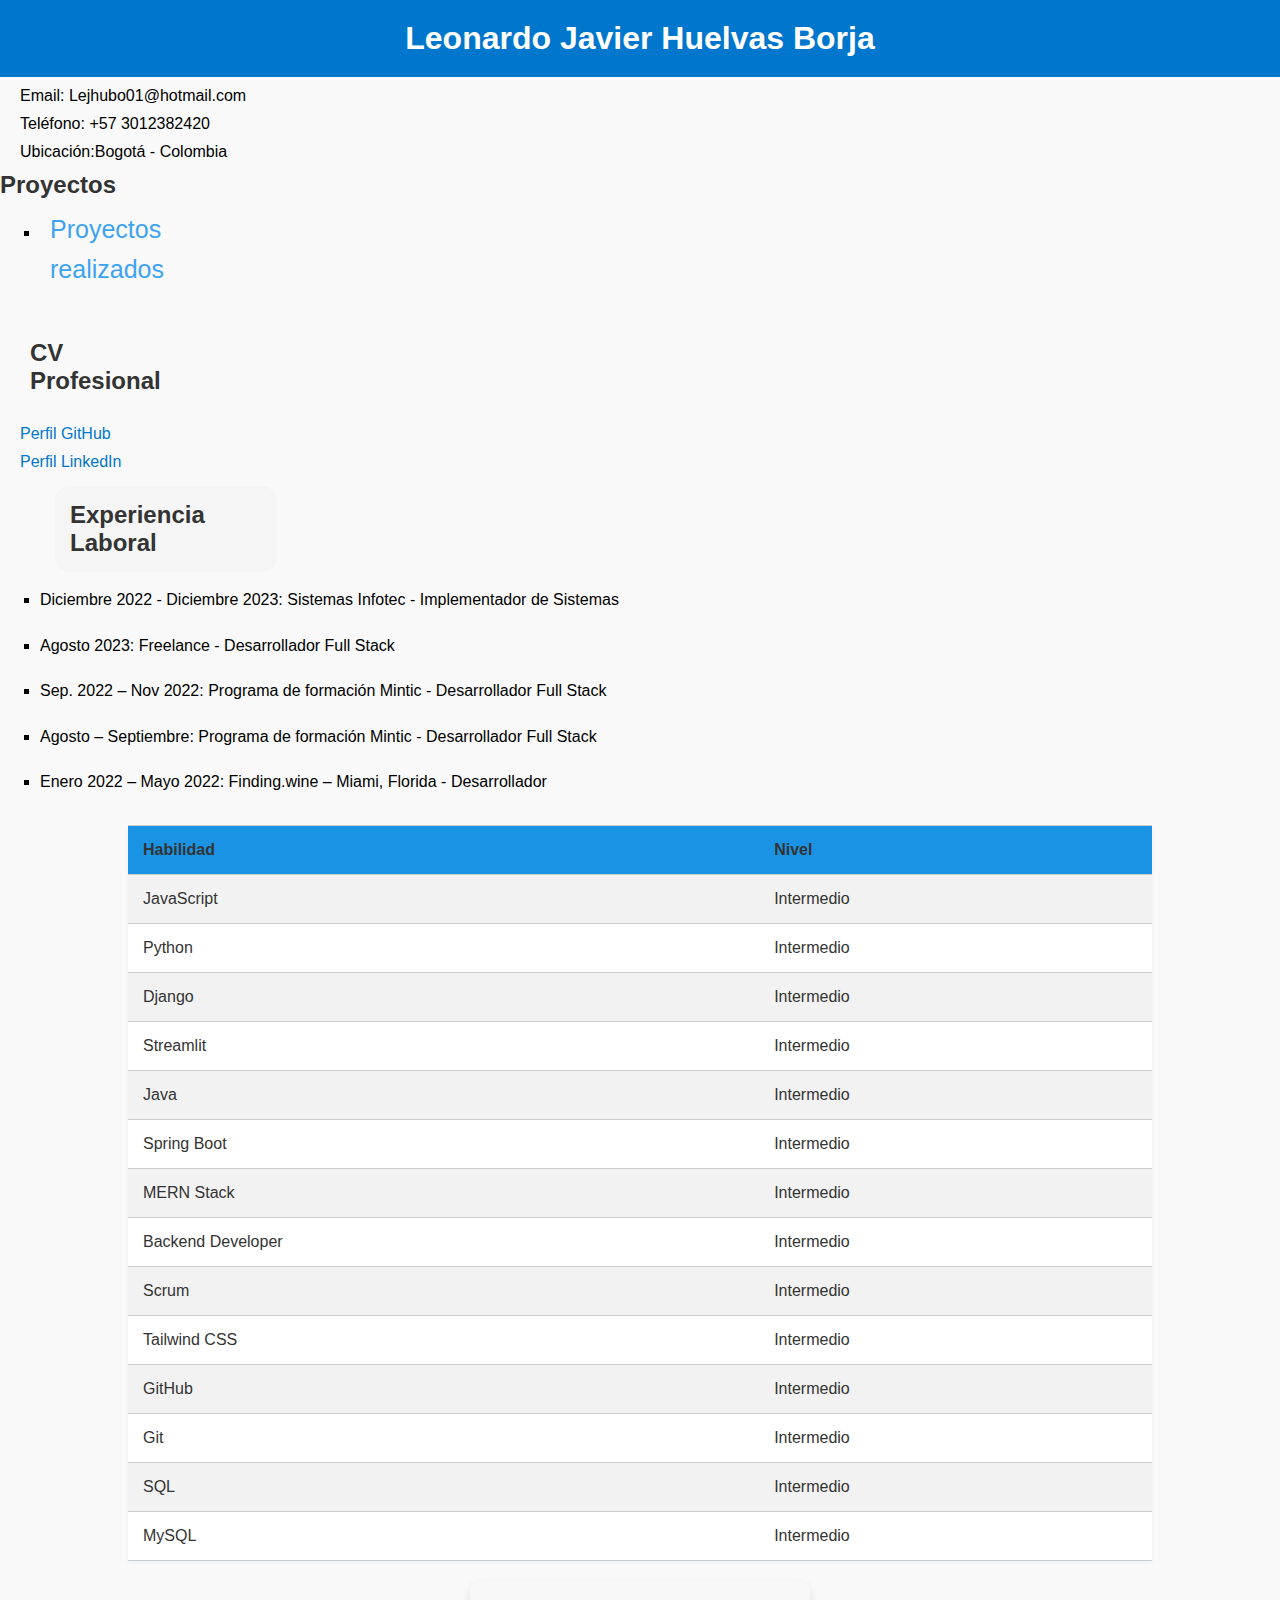
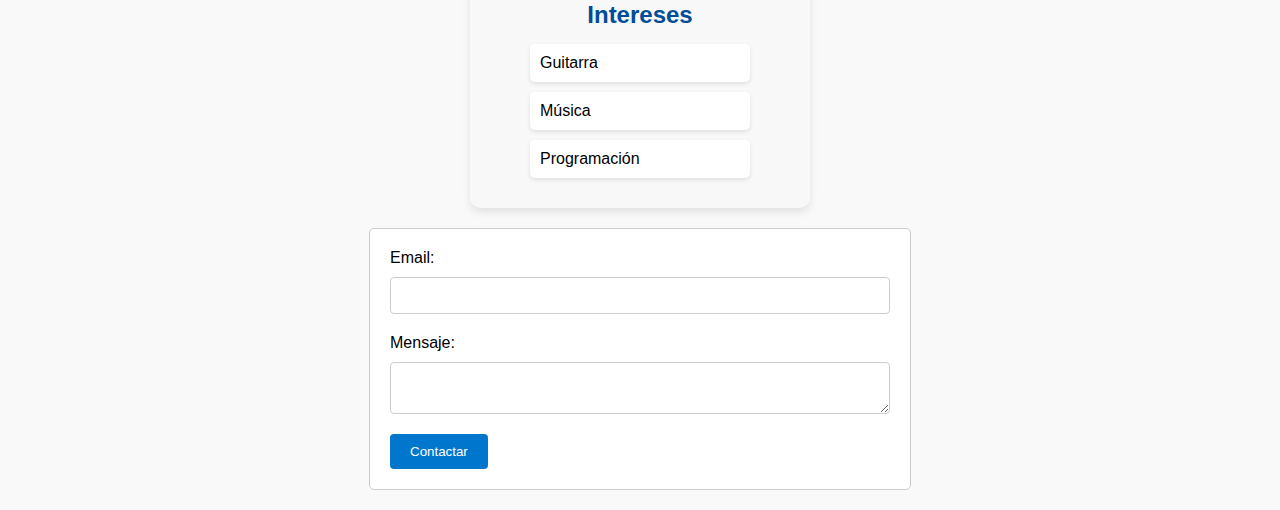
<file: index.html>
<html lang="es">

<head>
    <meta charset="UTF-8">

    <title>Hoja de Vida: Leonardo Huelvas</title>
    <link rel="stylesheet" href="style.css">
</head>

<body>
    <header>
        <h1>Leonardo Javier Huelvas Borja</h1>
        <p>Email: Lejhubo01@hotmail.com</p>
        <p>Teléfono: +57 3012382420</p>
        <p>Ubicación:Bogotá - Colombia</p>
    </header>
    <div class="proyectos">
        <h2>Proyectos
        </h2>
        <ul class="lista">
            <li>
                <a href="detalle-proyecto.html">Proyectos realizados</a>
            </li>
        </ul>


    </div>
    <h2 style="margin: 15px; padding:15px; border-radius: 15px;   width:12% ">CV Profesional
    </h2>



    <p><a href="https://github.com/LeonardoHuelvas" target="_blank">Perfil GitHub</a></p>
    <p><a href="https://www.linkedin.com/in/leonardo-javier-huelvas/" target="_blank">Perfil LinkedIn</a></p>

    <ul class="lista">
        <h2 class="experiencia" style="margin: 15px; padding:15px; border-radius: 15px;   width:16% ">
            Experiencia Laboral</h2>
        <li>Diciembre 2022 - Diciembre 2023: Sistemas Infotec - Implementador de Sistemas</li>
        <li>Agosto 2023: Freelance - Desarrollador Full Stack</li>
        <li>Sep. 2022 – Nov 2022: Programa de formación Mintic - Desarrollador Full Stack</li>
        <li>Agosto – Septiembre: Programa de formación Mintic - Desarrollador Full Stack</li>
        <li>Enero 2022 – Mayo 2022: Finding.wine – Miami, Florida - Desarrollador</li>
    </ul>
    <table>
        <tr>
            <th>Habilidad</th>
            <th>Nivel</th>
        </tr>
        <tr>
            <td>JavaScript</td>
            <td>Intermedio</td>
        </tr>
        <tr>
            <td>Python</td>
            <td>Intermedio</td>
        </tr>
        <tr>
            <td>Django</td>
            <td>Intermedio</td>
        </tr>
        <tr>
            <td>Streamlit</td>
            <td>Intermedio</td>
        </tr>
        <tr>
            <td>Java</td>
            <td>Intermedio</td>
        </tr>
        <tr>
            <td>Spring Boot</td>
            <td>Intermedio</td>
        </tr>
        <tr>
            <td>MERN Stack</td>
            <td>Intermedio</td>
        </tr>
        <tr>
            <td>Backend Developer</td>
            <td>Intermedio</td>
        </tr>
        <tr>
            <td>Scrum</td>
            <td>Intermedio</td>
        </tr>
        <tr>
            <td>Tailwind CSS</td>
            <td>Intermedio</td>
        </tr>
        <tr>
            <td>GitHub</td>
            <td>Intermedio</td>
        </tr>
        <tr>
            <td>Git</td>
            <td>Intermedio</td>
        </tr>
        <tr>
            <td>SQL</td>
            <td>Intermedio</td>
        </tr>
        <tr>
            <td>MySQL</td>
            <td>Intermedio</td>
        </tr>
    </table>
    <div class="container-intereses">

        <h2>Intereses</h2>
        <ul>
            <li>Guitarra</li>
            <li>Música</li>
            <li>Programación</li>
        </ul>


    </div>
    <form action="#" method="post">
        <label for="email">Email:</label>
        <input type="email" id="email" name="user_email">

        <label for="message">Mensaje:</label>
        <textarea id="message" name="user_message"></textarea>

        <input type="submit" value="Contactar">
    </form>

</body>

</html>
</file>
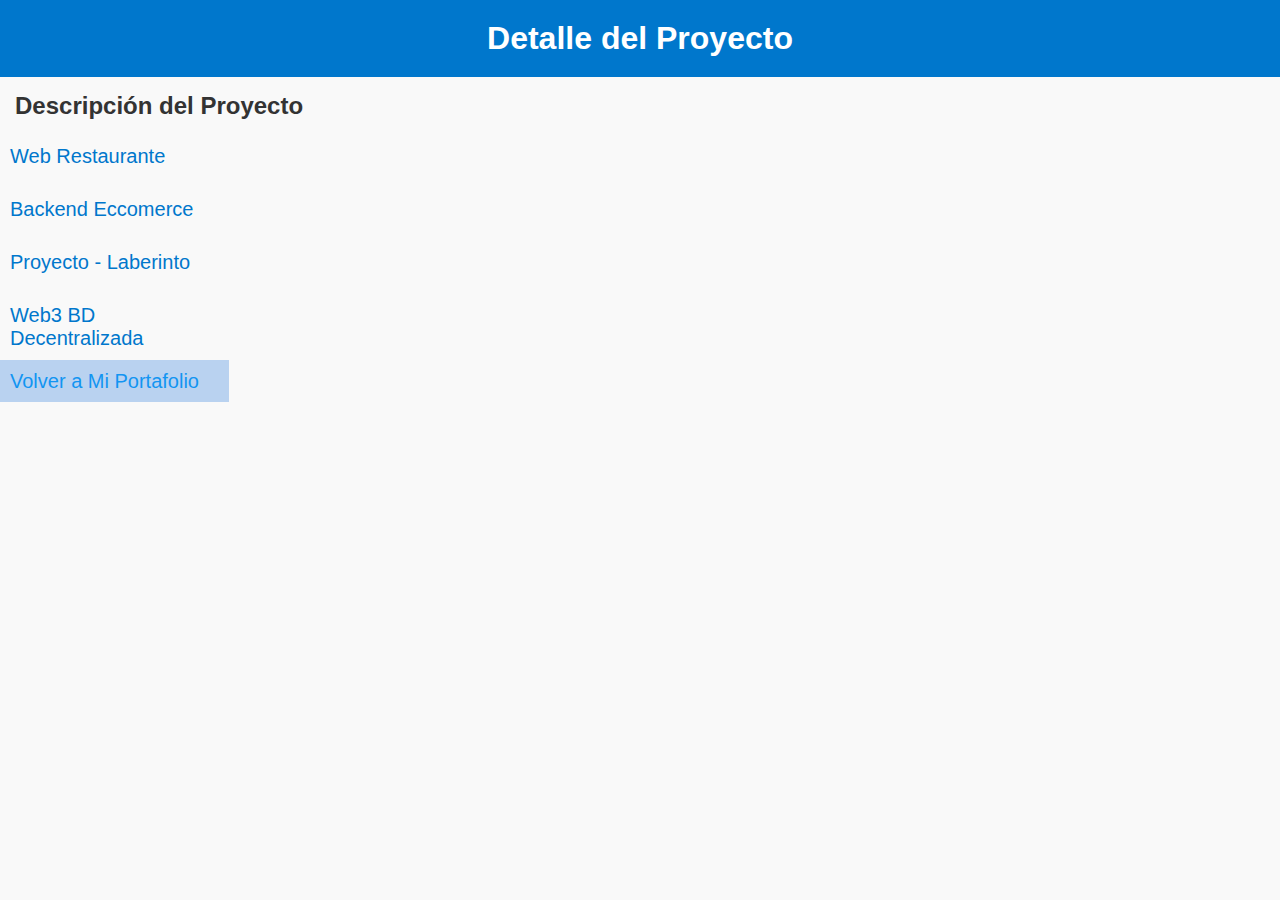
<file: detalle-proyecto.html>
<!DOCTYPE html>
<html lang="en">

<head>
    <meta charset="UTF-8">
    <meta name="viewport" content="width=device-width, initial-scale=1.0">
    <title>Detalle del proyecto</title>
    <link rel="stylesheet" href="style.css">
</head>

<body>
    <header>
        <h1>Detalle del Proyecto</h1>
    </header>
    <main>
        <section>
            <h2 style="margin: 15px;">
                Descripción del Proyecto
            </h2>
        </section>
        <section class=" proyectos">
            <p><a href="https://effortless-croquembouche-083b11.netlify.app/" target="_blank">Web Restaurante</a></p>
            <p><a href="https://github.com/LeonardoHuelvas/backend-deploy-udea-merm-ecommerce-main.git/"
                    target="_blank">Backend Eccomerce</a></p>
            <p><a href="https://github.com/LeonardoHuelvas/lP-integrador-Part_5.git" target="_blank">Proyecto -
                    Laberinto</a></p>
            <p><a href="https://github.com/LeonardoHuelvas/DappDATA.git" target="_blank">Web3 BD
                    Decentralizada</a></p>
        </section>
    </main>
    <footer class="container-proyectos">
        <a style="margin-top:30px;" href="index.html">Volver a Mi Portafolio <a />
    </footer>
</body>

</html>
</file>
<file: style.css>
* {
        padding: 0px;
        margin: 0px;
    }
    
    @import url('https://fonts.googleapis.com/css2?family=Roboto:wght@400;700&display=swap');
    body {
        font-family: Arial, sans-serif;
        margin: 0;
        padding: 0;
        background-color: #f9f9f9;
    }
    
    h1,
    h2 {
        color: #333;
    }
    
    a {
        color: #0077cc;
        text-decoration: none;
    }
    
    h1 {
        background-color: #0077cc;
        color: white;
        padding: 20px;
        text-align: center;
    }
    
    .proyectos p {
        color: white;
        padding: 10px;
        text-align: left;
        width: 15%;
        font-size: 20px;
        transition: background-color 0.3s, color 0.3s;
    }
    
    .proyectos p:hover {
        background-color: rgb(131, 177, 246);
        color: black;
    }
    
    .container-proyectos a {
        background-color: rgb(185, 210, 240);
        color: rgb(18, 149, 242);
        padding: 10px;
        margin-top: 35px;
        width: 31%;
        text-align: left;
        font-size: 20px;
        transition: background-color 0.3s, color 0.3s;
    }
    
    .container-proyectos a:hover {
        background-color: rgb(131, 177, 246);
        color: black;
    }
    
    p {
        margin: 10px 0;
        padding: 0 20px;
    }
    
    ul {
        list-style-type: square;
        padding: 0 40px;
    }
    
    .lista li {
        line-height: 1.6;
        margin-bottom: 10px;
        padding-bottom: 10px;
    }
    
    .lista a {
        color: #3da3f1;
        border-radius: 5px;
        width: 16.4%;
        padding: 10px;
        display: block;
        font-size: 25px;
        text-decoration: none;
        /* background-color: rgb(112, 171, 244); */
        transition: background-color 0.2s;
    }
    
    .lista a:hover {
        margin-top: 5px;
        color: #5b6c79;
    }
    
    table {
        width: 80%;
        margin: 20px auto;
        border-collapse: collapse;
        font-family: Arial, sans-serif;
        color: #333;
        background: #fff;
        box-shadow: 0 2px 4px rgba(4, 78, 158, 0.05);
    }
    
    table,
    th,
    td {
        border: 1px solid #ccc;
    }
    
    th,
    td {
        padding: 15px;
        text-align: left;
    }
    
    th {
        background-color: #1a93e5;
    }
    
    th:hover {
        background-color: #329ac7;
        cursor: pointer;
    }
    
    td:hover {
        background-color: #71cbec;
        cursor: pointer;
    }
    
    tr:nth-child(even) {
        background: #f2f2f2;
    }
    
    td {
        border-bottom: 1 px solid #eee;
    }
    
    table {
        border-left: none;
        border-right: none;
    }
    
    th,
    td {
        border-left: none;
        border-right: none;
    }
    
    .container-intereses {
        background-color: #f8f8f8;
        border-radius: 10px;
        padding: 20px;
        max-width: 300px;
        margin: 0 auto;
        box-shadow: 0 4px 8px rgba(0, 0, 0, 0.1);
    }
    
    .container-intereses h2 {
        color: #004d99;
        text-align: center;
        margin-bottom: 15px;
    }
    
    .container-intereses li:hover {
        background-color: #71cbec;
        cursor: pointer;
    }
    
    .container-intereses ul {
        list-style: none;
        padding: o;
        margin: 0;
    }
    
    .container-intereses li {
        background-color: #fff;
        margin-bottom: 10px;
        padding: 10px;
        border-radius: 5px;
        border-radius: 5px;
        box-shadow: 0 2px 4px rgba(0, 0, 0, 0.1);
    }
    
    .experiencia {
        display: grid;
        grid-template-columns: 1fr;
        gap: 10px;
        margin: 15px;
        padding: 15px;
        background-color: #f5f5f5;
        border-radius: 15px;
    }
    
    .experiencia h2 {
        font-size: 1.5rem;
        color: #333;
        margin: 0;
        padding-bottom: 15px;
    }
    
    .experiencia li {
        list-style-type: none;
        border-bottom: 1px solid #ccc;
        padding: 8px 0;
        margin-left: 0;
    }
    
    form {
        max-width: 500px;
        margin: 20px auto;
        padding: 20px;
        border: 1px solid #ccc;
        border-radius: 5px;
        background-color: white;
    }
    
    label {
        display: block;
        margin-bottom: 10px;
    }
    
    input[type="email"],
    textarea {
        width: 100%;
        padding: 10px;
        margin-bottom: 20px;
        border: 1px solid #ccc;
        border-radius: 4px;
    }
    
    input[type="submit"] {
        background-color: #0077cc;
        color: white;
        padding: 10px 20px;
        border: none;
        border-radius: 4px;
        cursor: pointer;
    }
    
    input[type="submit"]:hover {
        background-color: #0055a4;
    }
</file>
